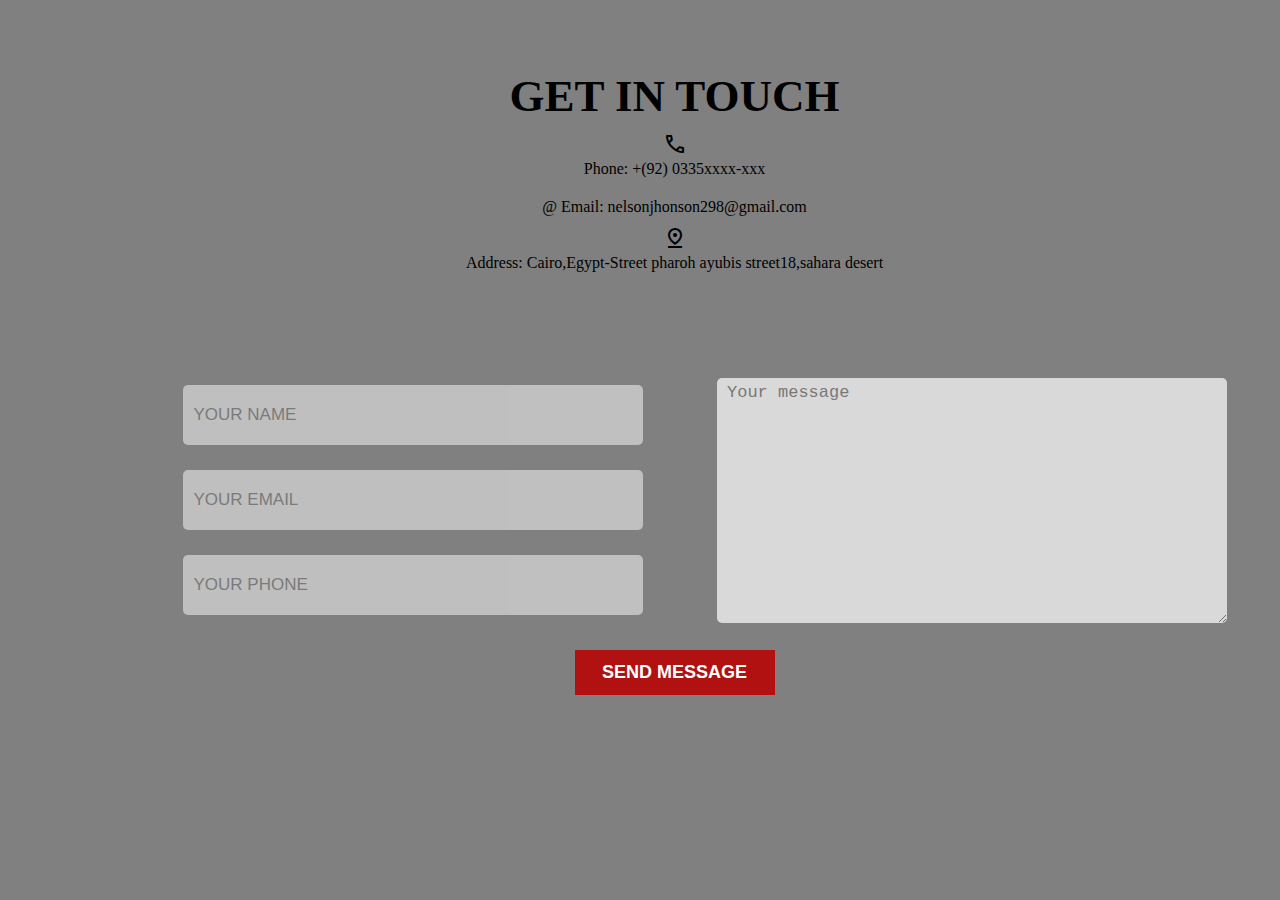
<file: Poffee/contactus.html>
<!DOCTYPE html>
<html lang="en">
<head>
    <link rel="stylesheet" href="https://fonts.googleapis.com/css2?family=Material+Symbols+Outlined:opsz,wght,FILL,GRAD@48,400,0,0" />
    <link rel="stylesheet" href="contact.css">
    <title>Document</title>
</head>
<body>
    <!-- main -->
    <div class="hc">
        <div class="txt">
            <h1 class="h11">GET IN TOUCH</h1>
        </div>
        <div class="ph">
            <span class="material-symbols-outlined">
            call
            </span>
         <p>Phone: +(92) 0335xxxx-xxx</p></div>
          <p class="em"> @ Email: nelsonjhonson298@gmail.com</p>
        <div class="addr"> <span class="material-symbols-outlined">
            pin_drop
            </span>
            <p>Address: Cairo,Egypt-Street pharoh ayubis street18,sahara desert</p>
        </div>
    </div>
    <!-- main -->
    <!-- form -->
    <div class="hc1">
        <div class="row">
            <div class="in1"> <input class="inp1"  type="text" placeholder="YOUR NAME"> </div>
            <div class="in1"> <input class="inp1" type="email"placeholder="YOUR EMAIL"> </div>
            <div class="in1"> <input class="inp1" type="text"placeholder="YOUR PHONE"> </div>
        </div>
        <div class="row1"><textarea class="inp2" name="" id="" cols="20" rows="10" placeholder="Your message"></textarea>
        </div>
    </div>
    <div class="bn"><a href="/msg.html"> <button class="btn">SEND MESSAGE</button></a></div>

    <!-- form -->
</body>
</html>
</file>
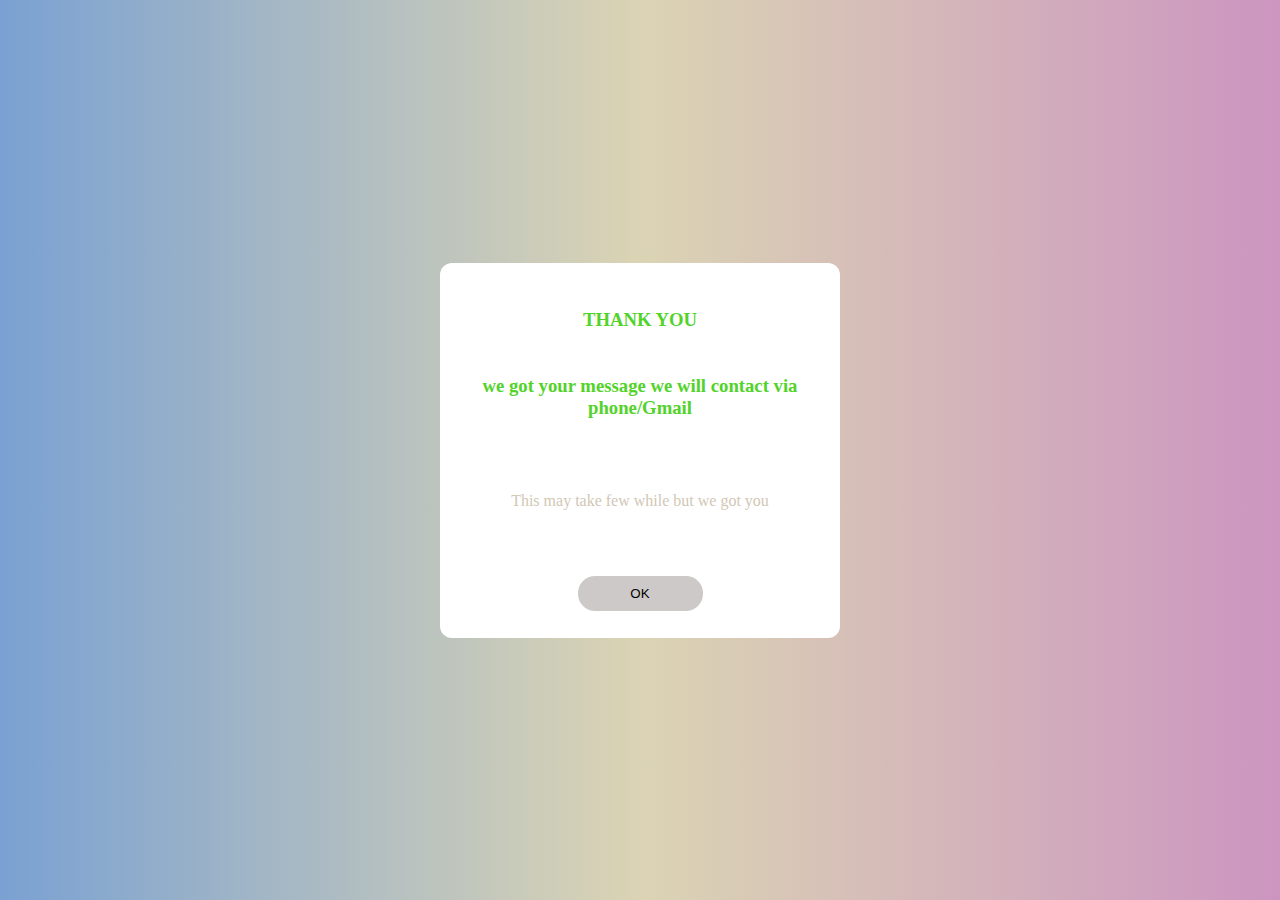
<file: Poffee/msg.html>
<!DOCTYPE html>
<html lang="en">
<head>
    <meta charset="UTF-8">
    <meta http-equiv="X-UA-Compatible" content="IE=edge">
    <meta name="viewport" content="width=device-width, initial-scale=1.0">
    <link rel="stylesheet" href="msg.css">
    <title>Document</title>
</head>
<body>
    <div class="flex-container">
        <div class="flex-item">
            <div class="h11">  <h3>THANK YOU <br> <br> <br> we got your message we will contact via phone/Gmail </h3></div>
            <div class="p1"> <p>This may take few while but we got you </div>
            <div> <a href="index.html"><button type="submit">OK</button></a> </div>
        </div>
    </div>
</body>
</html>
</file>
<file: Poffee/contact.css>
/* main */
*{
    margin: 0%;
    padding: 0%;
}
body{
    height: 730px;
    background-color: gray;
}
.hc{
    text-align: center;
    justify-content: center;
    height: 350px;
    background-color: gray;
    width: 1349px;

}
.txt{
    padding-top: 70px;
}
.ph{
    margin-top: 10px;
}
.addr{
    margin-top: 10px;
}
.em{
    margin-top: 20px;
}
.h11{
    font-size: 45px;
}
/* main */
/* form */

.hc1{
    background-color: gray;
    height: 300px;
    width: 1349px;
    display: flex;
    flex-direction: row;
    text-align: center;
    justify-content: center;
}

.row{
    height: 300px;
    width: 45%;
    display: flex;
    flex-direction: column;
    justify-content: center;
    align-items: center;
    row-gap: 25px;
    margin-left: 25px;
}

.row1{
    display: flex;
    flex-direction: column;
    height: 300px;
    width: 45%;
    text-align: center;
    justify-content: center;

}

.inp1{
    height: 60px;
    width: 450px;
    padding-left: 10px;
    font-size: 17px;
    border-radius: 5px;
    border: none;
    opacity: 50%;
    margin-left: 60px;
    
}
.inp2{
    height: 240px;
    width: 500px;
    padding-left: 10px;
    font-size: 17px;
    border-radius: 5px;
    border: none;
    opacity: 70%;
    margin-left: 30px;
    padding-top: 5px;
    padding-left: 10px;

}
.bn{
    height: 45px;
    width: 1349px;
    text-align: center;
    justify-content: center;
}
.btn{
    background-color: rgb(177, 17, 17);
    color: white;
    height: 45px;
    width: 200px;
    font-family: Arial, Helvetica, sans-serif;
    font-weight: 600;
    border: none;
    cursor: pointer;
    font-size: large;
}

.btn:hover{
    background-color: rgb(22, 22, 22);
    color: white;
    transition: 0.3s ease-out;
}









/* form */
</file>
<file: Poffee/msg.css>
*{
    padding: 0%;
    margin: 0%;
}
.flex-container{
    width: auto;
    height: 100vh;
    display: flex;
    justify-content: center;
    align-items: center;
    background: #CC95C0;  /* fallback for old browsers */
    background: -webkit-linear-gradient(to right, #7AA1D2, #DBD4B4, #CC95C0);  /* Chrome 10-25, Safari 5.1-6 */
    background: linear-gradient(to right, #7AA1D2, #DBD4B4, #CC95C0); /* W3C, IE 10+/ Edge, Firefox 16+, Chrome 26+, Opera 12+, Safari 7+ */
    
}

.flex-item{
    width: 400px;
    flex-wrap: wrap;
    display: flex;
    height: 375px;
    justify-content: center;
    align-items: center;
    border-radius: 12px 12px 12px 12px;
    background-color: rgb(255, 255, 255);
}

h3{
    margin-top: 20px;
    text-align: center;
    color: rgb(82, 211, 42);
    transition: 0.3s ease-in-out;
}
h3:hover{
    color: rgb(170, 82, 82);
}

.h11{
    height: 150px;
    width: 375px;
    justify-content: center;
    align-items: center
}
p{
    
    color: rgb(209, 199, 181);
}
.p1{
    justify-content: center;
    text-align: center;
    height: 30px;
    width: 375px;

}
button{
    
    width: 125px;
    height: 35px;
    border: none;
    border-radius: 17px 17px 17px 17px;
    cursor: pointer;
    font-family: sans-serif;
    text-align: center;
    background-color: rgb(206, 201, 201);
    transition: 0,2s ease-in-out;
}

button:hover{
    background: #4568DC;  /* fallback for old browsers */
    background: -webkit-linear-gradient(to right, #B06AB3, #4568DC);  /* Chrome 10-25, Safari 5.1-6 */
    background: linear-gradient(to right, #B06AB3, #4568DC); /* W3C, IE 10+/ Edge, Firefox 16+, Chrome 26+, Opera 12+, Safari 7+ */    
   color: white;
}
</file>
